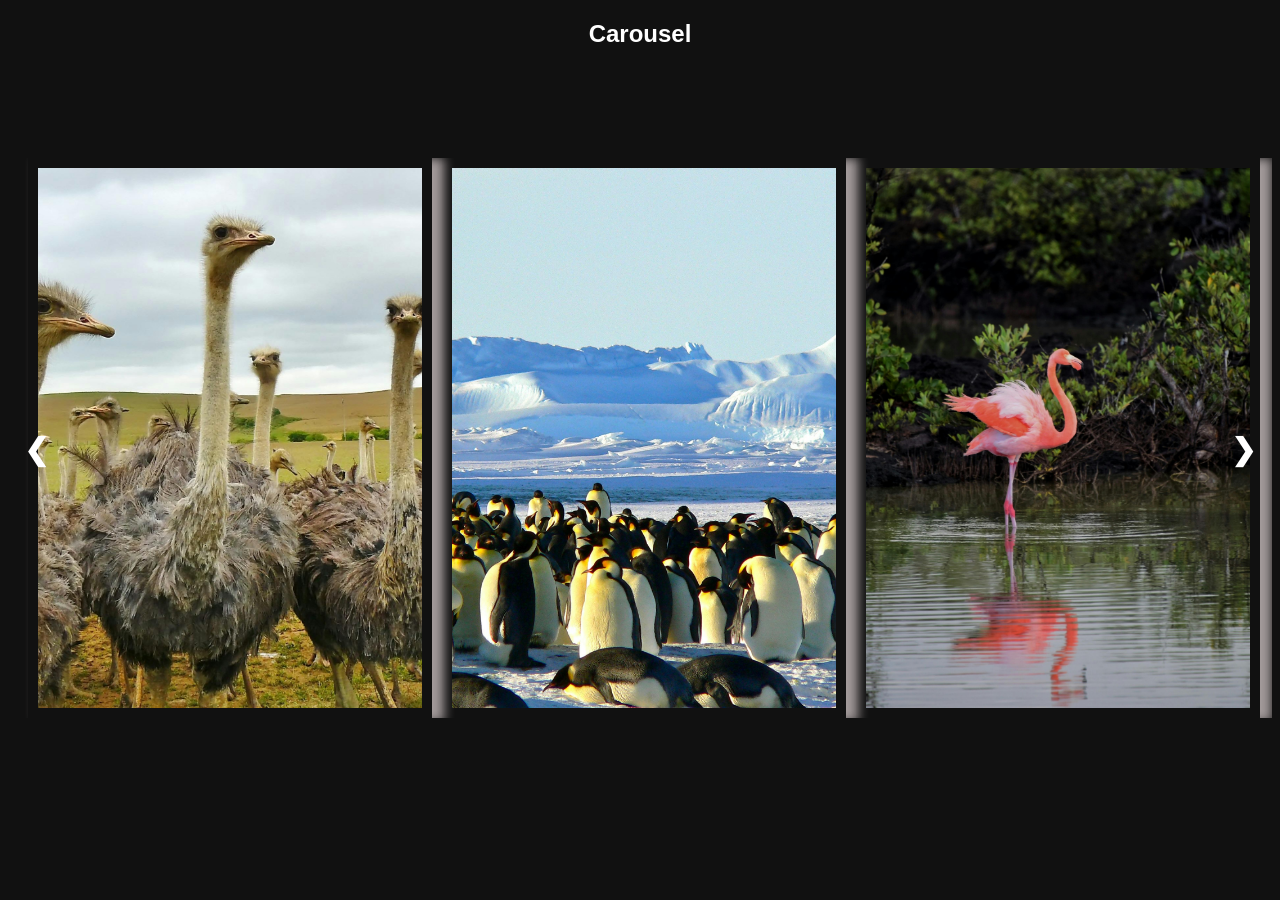
<file: index.html>
<!DOCTYPE html>
<html>

<head>
    <meta name="viewport" content="width=device-width, initial-scale=1" />
    <link rel="stylesheet" href="./carousel.css" />
    <script src="./carousel.js" defer></script>
</head>

<body>
    <h2>Carousel</h2>
    <div id="container">
        <div id="group">
            <div id="card">
                <a id="image-container">
                    <img src="./images/1.jpg" alt="bird1" loading="lazy" />
                </a>
            </div>
            <div id="card">
                <a id="image-container">
                    <img src="./images/2.jpg" alt="bird2" loading="lazy" />
                </a>
            </div>
            <div id="card">
                <a id="image-container">
                    <img src="./images/3.jpg" alt="bird3" loading="lazy" />
                </a>
            </div>
        </div>
        <!-- Next and previous buttons -->
        <a class="prev" onClick="showSlides(-1)">&#10094;</a>
        <a class="next" onClick="showSlides(1)">&#10095;</a>
    </div>


</body>

</html>
</file>
<file: carousel.css>
* {
    box-sizing: border-box;
}

body {
    font-family: Verdana, sans-serif;
    text-align: center;
    background-color: rgba(0, 0, 0, 0.933);
    color: white;
}

#container {
    padding-left: 20px;
    overflow: hidden;
    position: relative;
    top: 10vh;
}

#group {
    display: flex;
    gap: 10px;

}

#card {
    display: flex;
    box-shadow: rgba(198, 188, 188, 0.805) 10px 2px 10px 2px;
    padding: 10px;
    justify-content: center;
    align-items: center;
}

#image-container {
    width: 30vw;
    height: 60vh;
}

img {
    width: 100%;
    height: 60vh;
    object-fit: cover;
}

.next {
    position: absolute;
    cursor: pointer;
    top: 50%;
    width: auto;
    right: 0px;
    padding: 16px;
    margin-top: -22px;
    color: white;
    font-weight: bold;
    font-size: 30px;
    transition: 0.6s ease;
    border-radius: 0 3px 3px 0;
    user-select: none;
}

.prev {
    position: absolute;
    cursor: pointer;
    top: 50%;
    left: 0px;
    width: auto;
    padding: 16px;
    margin-top: -22px;
    color: white;
    font-weight: bold;
    font-size: 30px;
    transition: 0.6s ease;
    border-radius: 0 3px 3px 0;
    user-select: none;
}

.prev:hover,
.next:hover {
    background-color: rgba(0, 0, 0, 0.8);
}

@media (max-width: 800px) {

    #image-container {
        width: 100%;
        height: auto;
    }

    img {
        width: 100%;
        height: 10vh;
    }

    .next {
        right: 0px;
        padding: 10px;
        font-size: 10px;
    }

    .prev {
        padding: 10px;
        font-size: 10px;
    }
}
</file>
